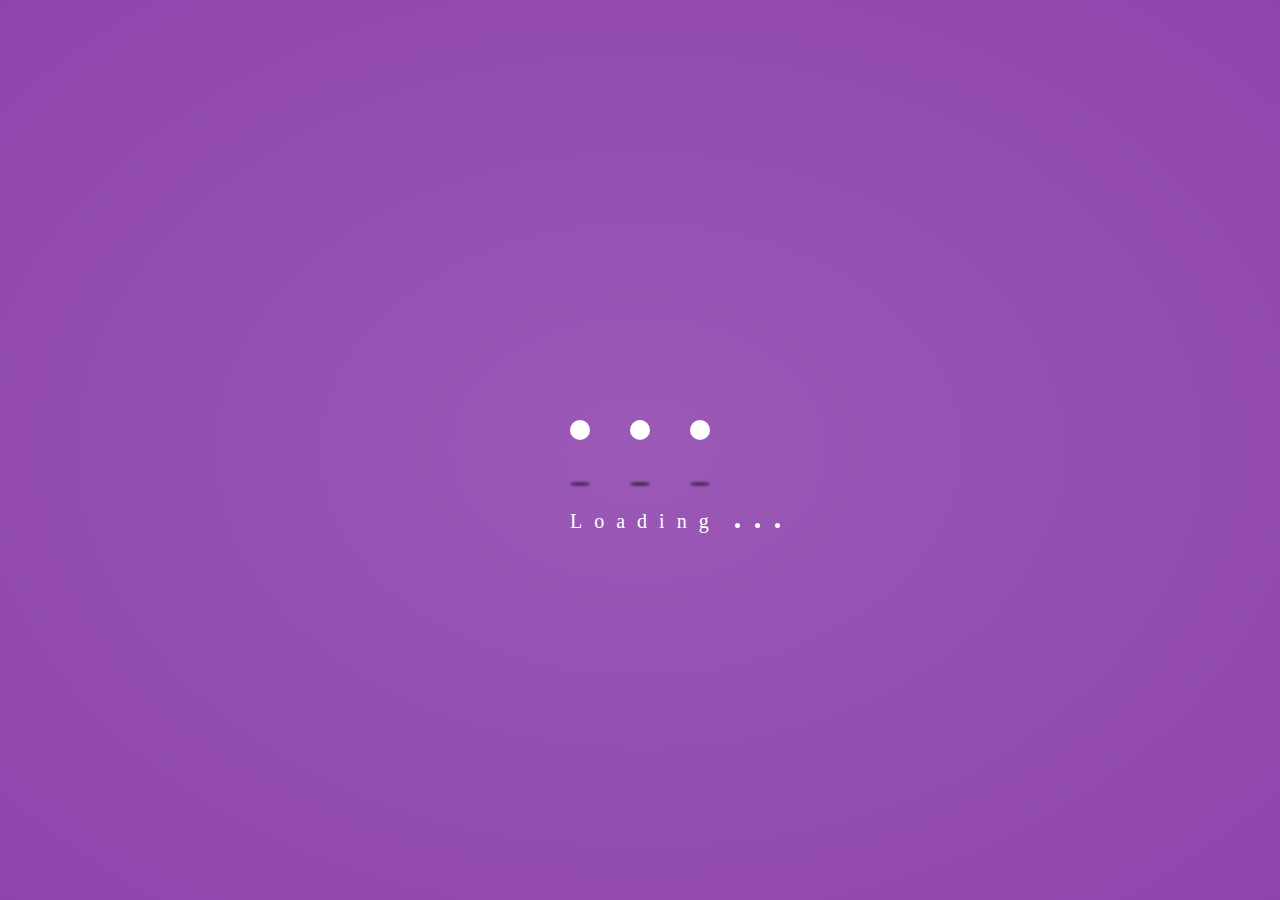
<file: Loading-Animation/index.html>
<!DOCTYPE html>
<html>
<head>
	<title>Loading···</title>
	<meta charset="utf-8">
	<link rel="stylesheet" type="text/css" href="index.css">
</head>
<body>
    <div class="wrapper">
        <div class="circle"></div>
        <div class="circle"></div>
        <div class="circle"></div>
        <div class="shadow"></div>
        <div class="shadow"></div>
        <div class="shadow"></div>
        <!-- <span>Loading</span> -->
        <div class="container">
          <span>Loading</span>
          <span class="dot"></span>
          <span class="dot"></span>
          <span class="dot"></span>
        </div>
    </div>
</body>
</html>
</file>
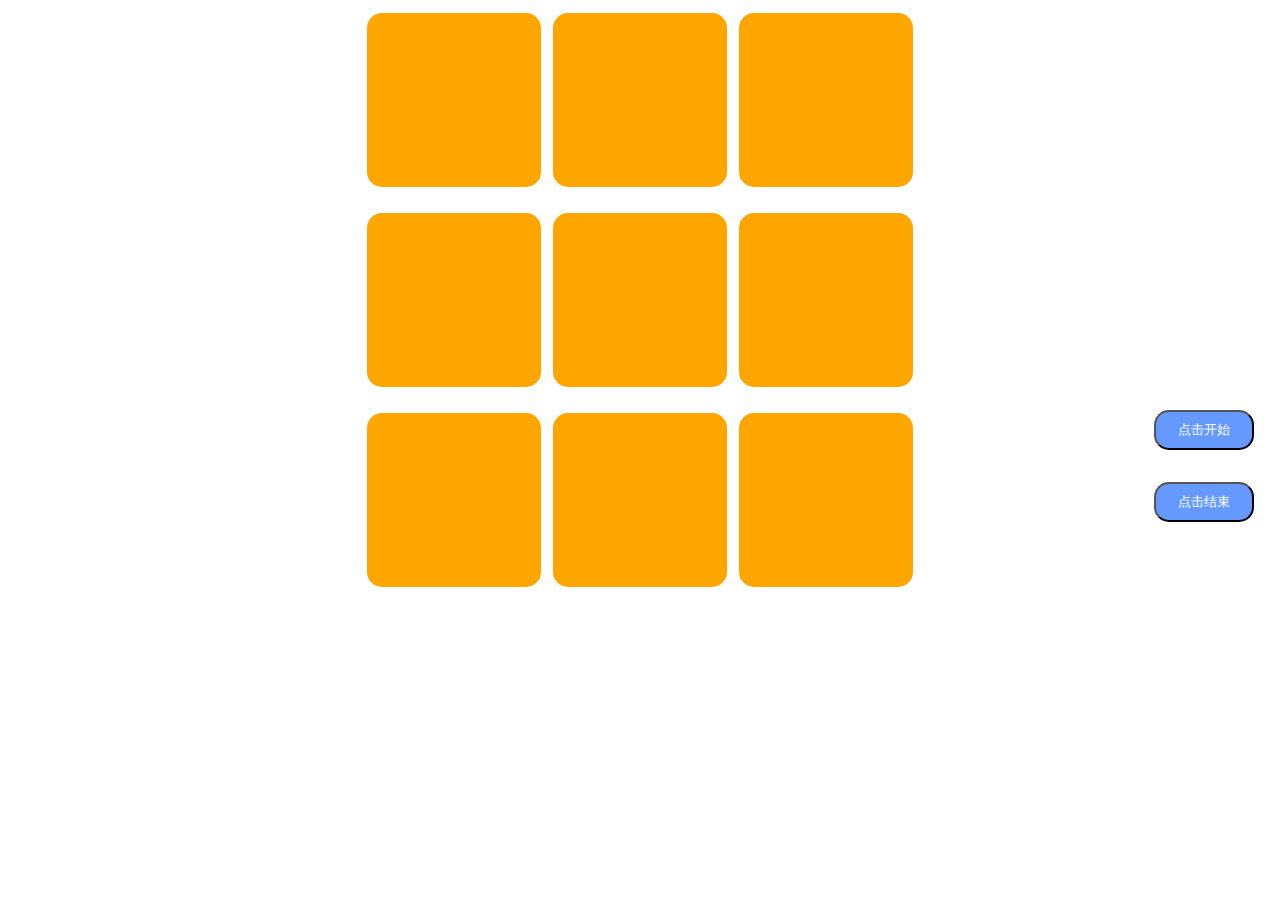
<file: pettengJsTask1/index.html>
<!DOCTYPE HTML>
<html>
<head>
    <meta http-equiv="Content-Type" content="text/html; charset=utf-8">
    <meta charset="utf-8" name="description" content="jquery程序测试">
    <title>jquery程序</title>
    <link rel="stylesheet" type="text/css" href="index.css">
	<script type="text/javascript" src="jquery-3.3.1.js"></script>
	<script type="text/javascript" src="index.js"></script>
</head>
<body>
	<div class="father">
		<div class="one"></div>
		<div class="one"></div>
		<div class="one"></div>
		<div class="two"></div>
		<div class="two"></div>
		<div class="two"></div>
		<div class="three"></div>
		<div class="three"></div>
		<div class="three"></div>
	</div>
	<input type="button" class="begin" value="点击开始">
	<input type="button" class="stop" value="点击结束">
</body>
</html>
</file>
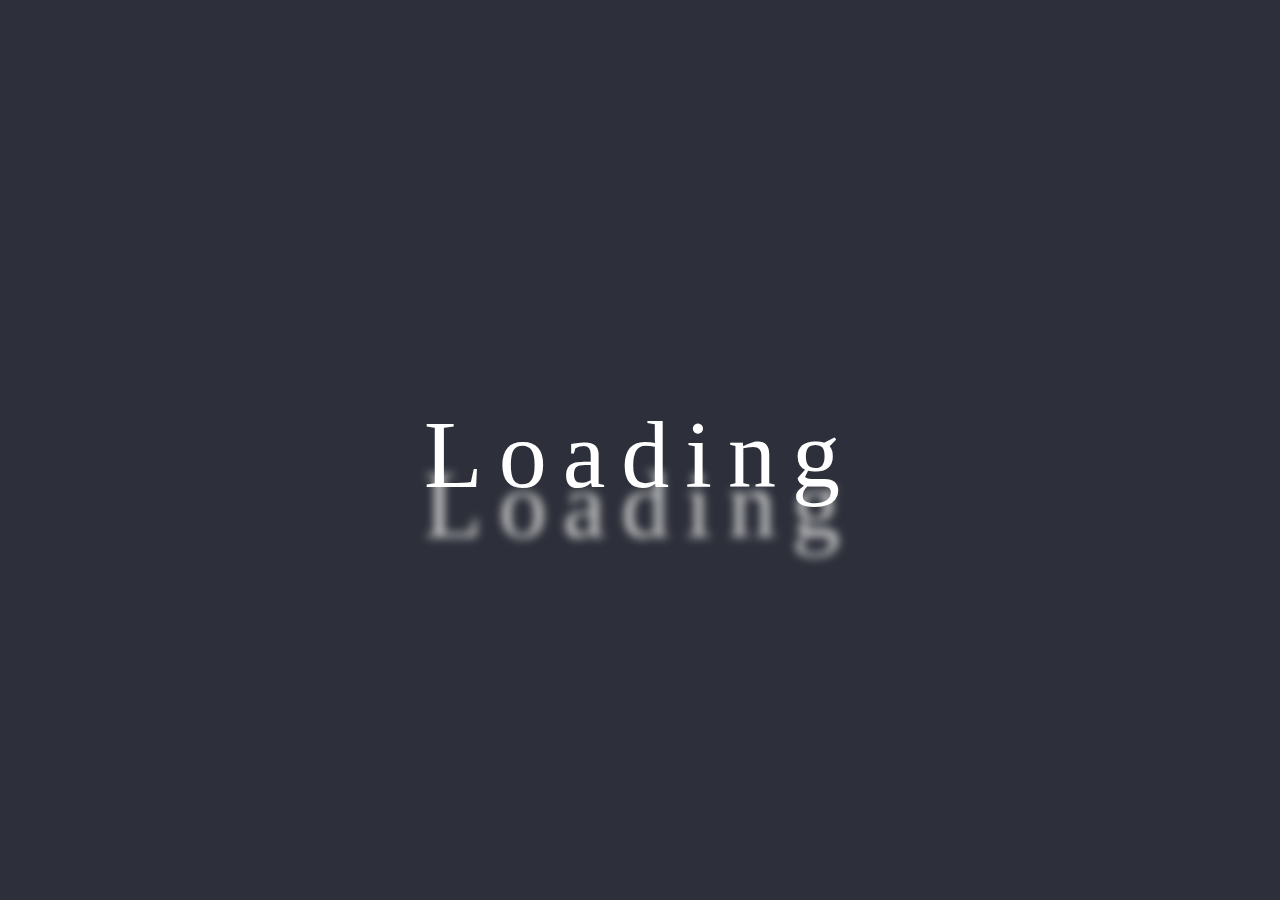
<file: text-jump/index.html>
<!DOCTYPE html>
<html>
<head>
	<title>Text Jumping</title>
	<meta charset="utf-8">
	<link rel="stylesheet" type="text/css" href="index1.css">
</head>
<body>
	<div class="box">
		<span class="letter">L</span>
		<span class="letter">o</span>
		<span class="letter">a</span>
		<span class="letter">d</span>
		<span class="letter">i</span>
		<span class="letter">n</span>
		<span class="letter">g</span>
	</div>
</body>
</html>
</file>
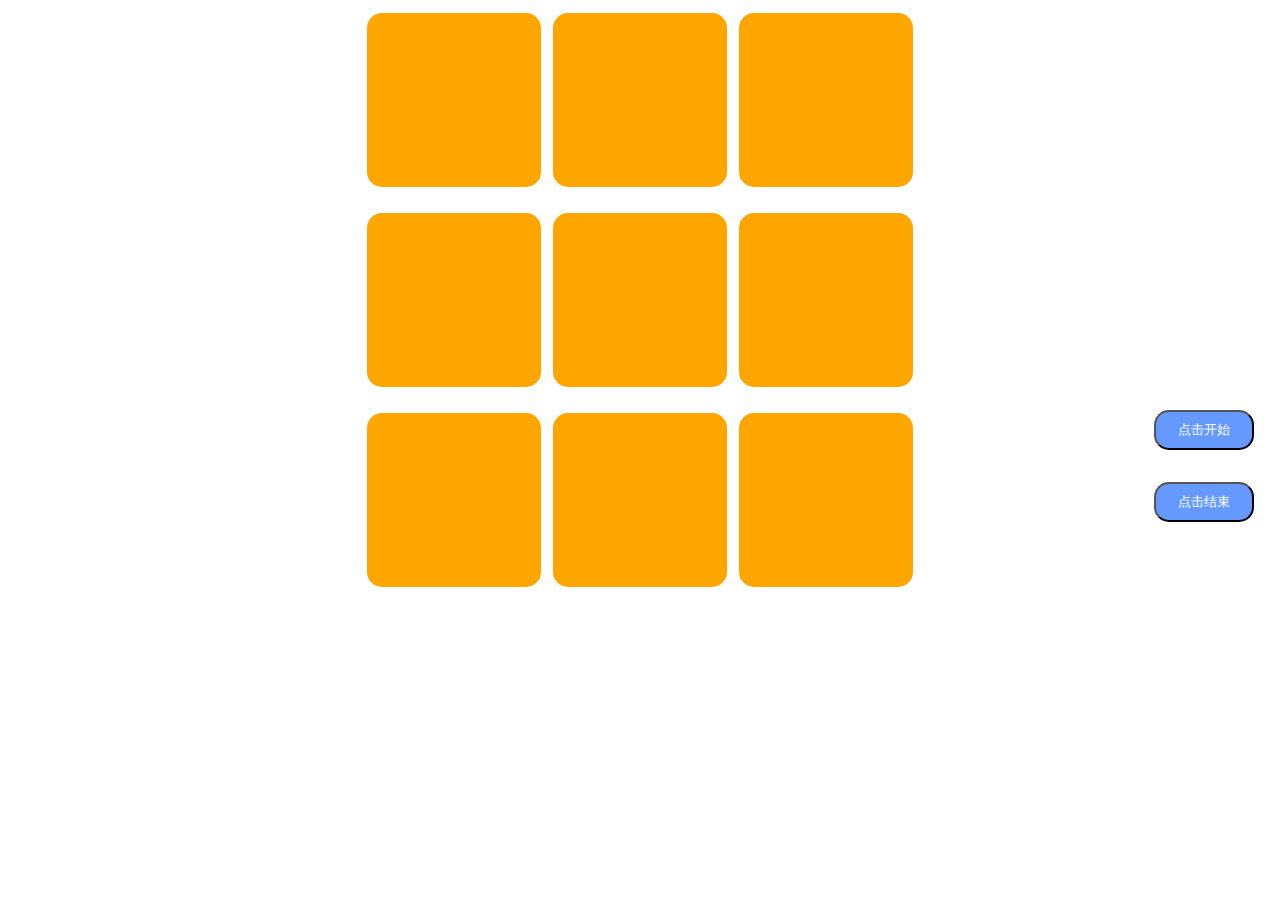
<file: pettengJsTask1/nineBox.html>
<!DOCTYPE HTML>
<html>
<head>
    <meta http-equiv="Content-Type" content="text/html; charset=utf-8">
    <meta charset="utf-8" name="description" content="jquery程序测试">
    <title>jquery程序</title>
    <link rel="stylesheet" type="text/css" href="nineBox.css">
	<script type="text/javascript" src="jquery-3.3.1.js"></script>
	<script type="text/javascript" src="nineBox.js"></script>
</head>
<body>
	<div class="father">
		<div class="one"></div>
		<div class="one"></div>
		<div class="one"></div>
		<div class="two"></div>
		<div class="two"></div>
		<div class="two"></div>
		<div class="three"></div>
		<div class="three"></div>
		<div class="three"></div>
	</div>
	<input type="button" class="begin" value="点击开始">
	<input type="button" class="stop" value="点击结束">
</body>
</html>
</file>
<file: Loading-Animation/index.css>
body{
    padding:0;
    margin:0;
    width:100%;
    height:100vh;
    background:radial-gradient(#9b59b6, #8e44ad);
    /*radial-gradient是一个函数，用来创造由原点辐射开的颜色渐变*/
}
.wrapper{
    width:200px;
    height:60px;
    position: absolute;
    left:50%;
    top:50%;

    transform: translate(-50%, -50%);/*transform: translate(x,y)属性定义2D转换*/
}
.circle{
    width:20px;
    height:20px;
    position: absolute;
    border-radius: 50%;
    /*圆形*/
    background-color: #fff;
    left:15%;
    /*⬆️针对有定位的祖先元素的宽高*/
    /*transform-origin: 50%; */
    /*⬆️设置旋转元素的基点位置*/ 
    animation: circle 0.5s alternate infinite ease;
    /*⬆️alternate：animation-direction属性，表示动画应该轮流反向播放；
    infinite：animation-iteration-count，表示动画无限次播放
    ease：animation-timing-function：表示动画速度曲线先慢后快再慢*/
}

@keyframes circle{
    0%{
        top:60px;
        height:5px;
        border-radius: 50px 50px 25px 25px;
        transform: scaleX(1.2);
        /*反弹一瞬间，定义球体在x轴的缩放比例*/
    }
    40%{
        height:20px;
        transform: scaleX(1);
    }
    100%{
        top:0;
    }
}
.circle:nth-child(2){
    left:45%;
    animation-delay: .2s;
}
.circle:nth-child(3){
    left:auto;
    right:15%;
    animation-delay: .3s;
}
.shadow{
    width:20px;
    height:4px;
    border-radius: 50%;
    background-color: rgba(0,0,0,.5);
    position: absolute;
    top:62px;
    transform-origin: 50%;
    z-index: -1;
    left:15%;
    filter: blur(1px);/*filter是滤镜属性，blur表示设置高斯模糊*/
    animation: shadow .5s alternate infinite ease;
}

@keyframes shadow{
    0%{
        transform: scaleX(1.5);
    }
    40%{
        transform: scaleX(1);
        opacity: .7;
    }
    100%{
        transform: scaleX(.2);
        opacity: .4;
    }
}
.shadow:nth-child(4){
    left: 45%;
    animation-delay: .2s
}
.shadow:nth-child(5){
    left:auto;
    right:15%;
    animation-delay: .3s;
}
span:nth-child(1){
    position: absolute;
    top:90px;
    font-family: 'Lato';
    font-size: 20px;
    letter-spacing: 12px;
    color: #fff;
    left:15%;
}
.dot{
    width: 5px;
    height: 5px;
    border-radius: 50%;
    background: white;
    position: absolute;
    right: 0;
    top: 103px;
    margin-left: -10px;
    animation: dots 0.8s infinite linear;
}
span:nth-child(2){
    right: -20px;
    animation-delay: 0.4s; 
}
span:nth-child(3){
    left: auto;
    right: -40px;
    animation-delay: 0.6s; 
}
span:nth-child(4){
    animation-delay: 0.2s; 
}

@keyframes dots{
    0% {
        background-color: rgba(255,255,255,0)
    }
    50% {
        background-color: rgba(255,255,255,0.4)
    }
    100%{
        background-color: rgba(255,255,255,1)
    }
}
</file>
<file: pettengJsTask1/index.css>
*{
	padding: 0;
	margin: 0;
}

@media screen and (max-width: 900px){
	.father{
		display: flex;
		flex-direction: row;
		flex-wrap: wrap;
		justify-content: center;
		width: 80vw;
		height: 60vh;
		margin: 0 auto;
		color: yellow;
		font-size: 20px;
		font-weight: bold;
		text-align: center;
		align-items: center;
	}
	.one,.two,.three{
		margin: 1%;
		padding: 2%;
		background-color: #ffa500;
		width: 18vw;
		height: 18vw;
		border-radius: 15px;
	}
	.begin,.stop{
		position: fixed;
		right: 2vw;
		bottom: 50%;
		width: 10vw;
		height: 6vh;
		margin: 0 auto;
		margin-top: 3vh;
		border-radius: 10px;
		background-color: #69f;
		color: #fff;
	}
	.stop{
		bottom: 42%;
	}
}



@media screen and (min-width: 900px){
.father{
		display: flex;
		flex-direction: row;
		flex-wrap: wrap;
		justify-content: center;
		width: 600px;
		height: 600px;
		margin: 0 auto;
		color: yellow;
		font-size: 20px;
		font-weight: bold;
		text-align: center;
		align-items: center;
	}
	.one,.two,.three{
		margin: 1%;
		padding: 2%;
		background-color: #ffa500;
		width: 150px;
		height: 150px;
		border-radius: 15px;
	}
	.begin,.stop{
		position: fixed;
		right: 2vw;
		bottom: 50%;
		width: 100px;
		height: 40px;
		margin: 0 auto;
		margin-top: 3px;
		border-radius: 15px;
		background-color: #69f;
		color: #fff;
	}
	.stop{
		bottom: 42%;
	}
}
</file>
<file: text-jump/index1.css>
html,body{
  margin: 0;
  padding: 0;
  width: 100%;
  height: 100%;
  background-color: #2d303a;
  font-size: 16px;
}
.box{
  display: flex;
  align-items: center;
  justify-content: center;
  width: 100%;
  height: 100%;
  color: #fff;
  font-size: 6rem;
  letter-spacing: 1rem;
}
.letter{
  display: inline-block;
  transform: translate3d(0,0,0);
  margin-top: 0.5rem;
  text-shadow: 0px 50px 10px #ccc;
  animation: jump 0.75s ease infinite alternate;
}
.letter:nth-child(1){
  animation-delay: -0.188s
}
.letter:nth-child(2){
  animation-delay: 0.18s
}
.letter:nth-child(3){
  animation-delay: 0.28s
}
.letter:nth-child(4){
  animation-delay: 0.38s
}
.letter:nth-child(5){
  animation-delay: 0.48s
}
.letter:nth-child(6){
  animation-delay: 0.58s
}
.letter:nth-child(7){
  animation-delay: 0.7s
}
@keyframes jump{
  0% {
    transform: translate3d(0,0,0);
    text-shadow: 0px 40px 10px rgba(255,255,255,0.4);
  }
  100%{
    transform: translate3d(0,-20px,0);
    text-shadow: 0px 0px 20px rgba(255,255,255,0.6);
  }
}
</file>
<file: pettengJsTask1/nineBox.css>
*{
	padding: 0;
	margin: 0;
}

@media screen and (max-width: 900px){
	.father{
		display: flex;
		flex-direction: row;
		flex-wrap: wrap;
		justify-content: center;
		width: 80vw;
		height: 60vh;
		margin: 0 auto;
		color: yellow;
		font-size: 20px;
		font-weight: bold;
		text-align: center;
		align-items: center;
	}
	.one,.two,.three{
		margin: 1%;
		padding: 2%;
		background-color: #ffa500;
		width: 18vw;
		height: 18vw;
		border-radius: 15px;
	}
	.begin,.stop{
		position: fixed;
		right: 2vw;
		bottom: 50%;
		width: 10vw;
		height: 6vh;
		margin: 0 auto;
		margin-top: 3vh;
		border-radius: 10px;
		background-color: #69f;
		color: #fff;
	}
	.stop{
		bottom: 42%;
	}
}



@media screen and (min-width: 900px){
.father{
		display: flex;
		flex-direction: row;
		flex-wrap: wrap;
		justify-content: center;
		width: 600px;
		height: 600px;
		margin: 0 auto;
		color: yellow;
		font-size: 20px;
		font-weight: bold;
		text-align: center;
		align-items: center;
	}
	.one,.two,.three{
		margin: 1%;
		padding: 2%;
		background-color: #ffa500;
		width: 150px;
		height: 150px;
		border-radius: 15px;
	}
	.begin,.stop{
		position: fixed;
		right: 2vw;
		bottom: 50%;
		width: 100px;
		height: 40px;
		margin: 0 auto;
		margin-top: 3px;
		border-radius: 15px;
		background-color: #69f;
		color: #fff;
	}
	.stop{
		bottom: 42%;
	}
}
</file>
